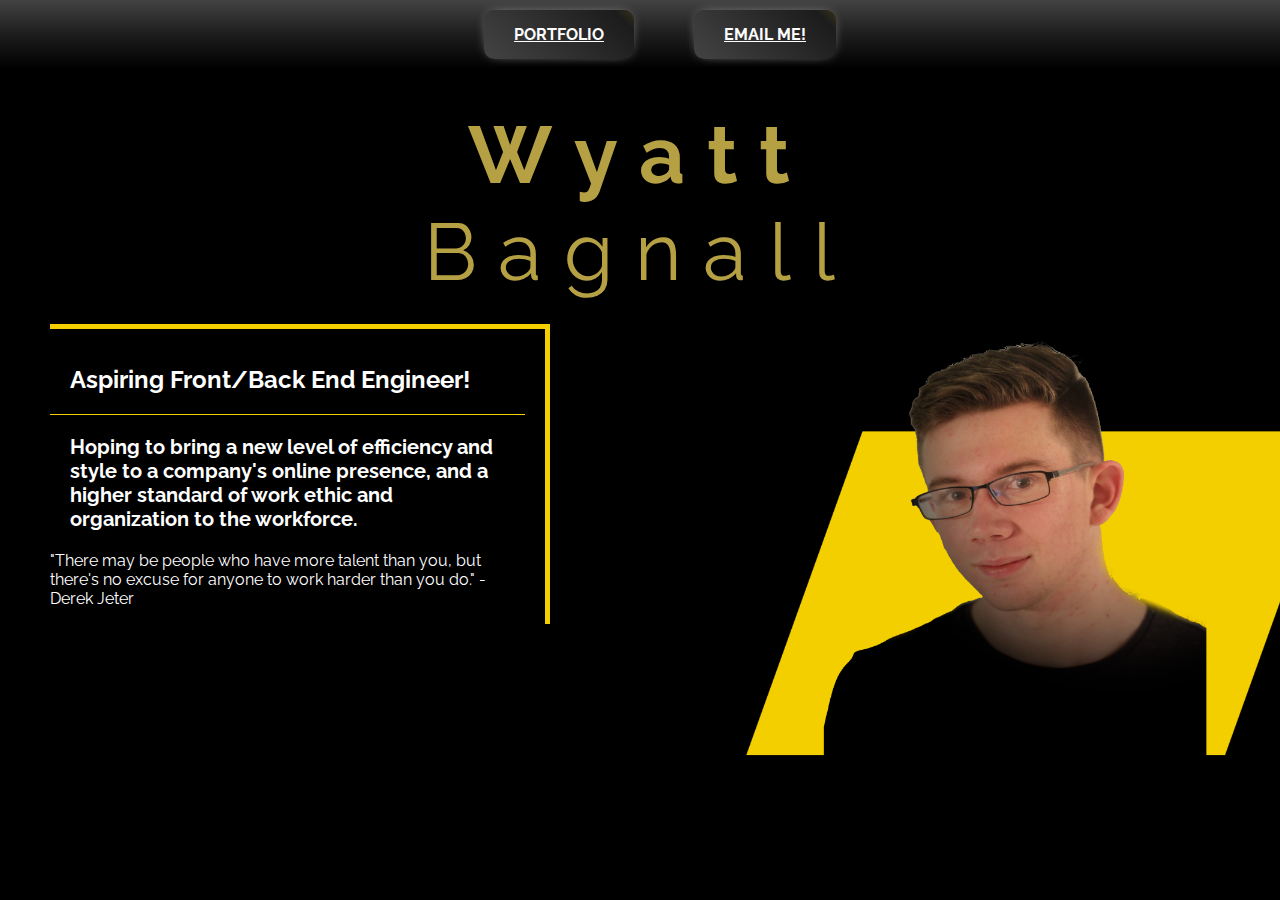
<file: index.html>
<html>
    <head>
        <meta name="viewport" content="width=device-width, initial-scale=1">
        <link rel="stylesheet" href="indexstyle.css">
    </head>
    <div class="Container">
    <body>
           <nav>
             <a class="button" href="portfolio.html">Portfolio</a> 
             <a class ="button" href="https://mail.google.com/mail/u/0/?fs=1&to=wyattbagnall03@gmail.com&su=SUBJECT&body=BODY&&tf=cm">Email Me!</a> 
           </nav>  
           <h1 class="heading">
            <div>
            <span class="spantext">
                <div class="wrapper">
                    <div id="L" class="letter">W</div>
                    <div class="shadow">W</div>
                </div>
                <div class="wrapper">
                    <div id="I" class="letter">y</div>
                    <div class="shadow">y</div>
                </div>
                <div class="wrapper">
                    <div id="G" class="letter">a</div>
                    <div class="shadow">a</div>
                </div>
                <div class="wrapper">
                    <div id="H" class="letter">t</div>
                    <div class="shadow">t</div>
                </div>
                <div class="wrapper">
                    <div id="H" class="letter">t</div>
                    <div class="shadow">t</div>
                </div>
                </div></span>
            </div>
            <div>
                <span class="spantext2">
                    <div class="wrapper2">
                        <div id="L" class="letter2">B</div>
                        <div class="shadow2">B</div>
                    </div>
                    <div class="wrapper2">
                        <div id="I" class="letter2">a</div>
                        <div class="shadow2">a</div>
                    </div>
                    <div class="wrapper2">
                        <div id="G" class="letter2">g</div>
                        <div class="shadow2">g</div>
                    </div>
                    <div class="wrapper2">
                        <div id="H" class="letter2">n</div>
                        <div class="shadow2">n</div>
                    </div>
                    <div class="wrapper2">
                        <div id="H" class="letter2">a</div>
                        <div class="shadow2">a</div>
                    </div>
                    <div class="wrapper2">
                        <div id="H" class="letter2">l</div>
                        <div class="shadow2">l</div>
                    </div>
                    <div class="wrapper2">
                        <div id="H" class="letter2">l</div>
                        <div class="shadow2">l</div>
                    </div>
                    </div></span>
            </div>
           </h1>     
            <div class="text">
                <h2 class="shoulder" id="s1"> Aspiring Front/Back End Engineer!</h2>
                <h2 class="shoulder" id="s2" style="font-size:20px"> Hoping to bring a new level of efficiency and style to a company's online presence, and a higher standard of work ethic and organization to the workforce.</h2>
                <p class="quote">"There may be people who have more talent than you, but there's no excuse for anyone to work harder than you do." -Derek Jeter</p>      
            </div>
        </div>
    </body>
</html>
</file>
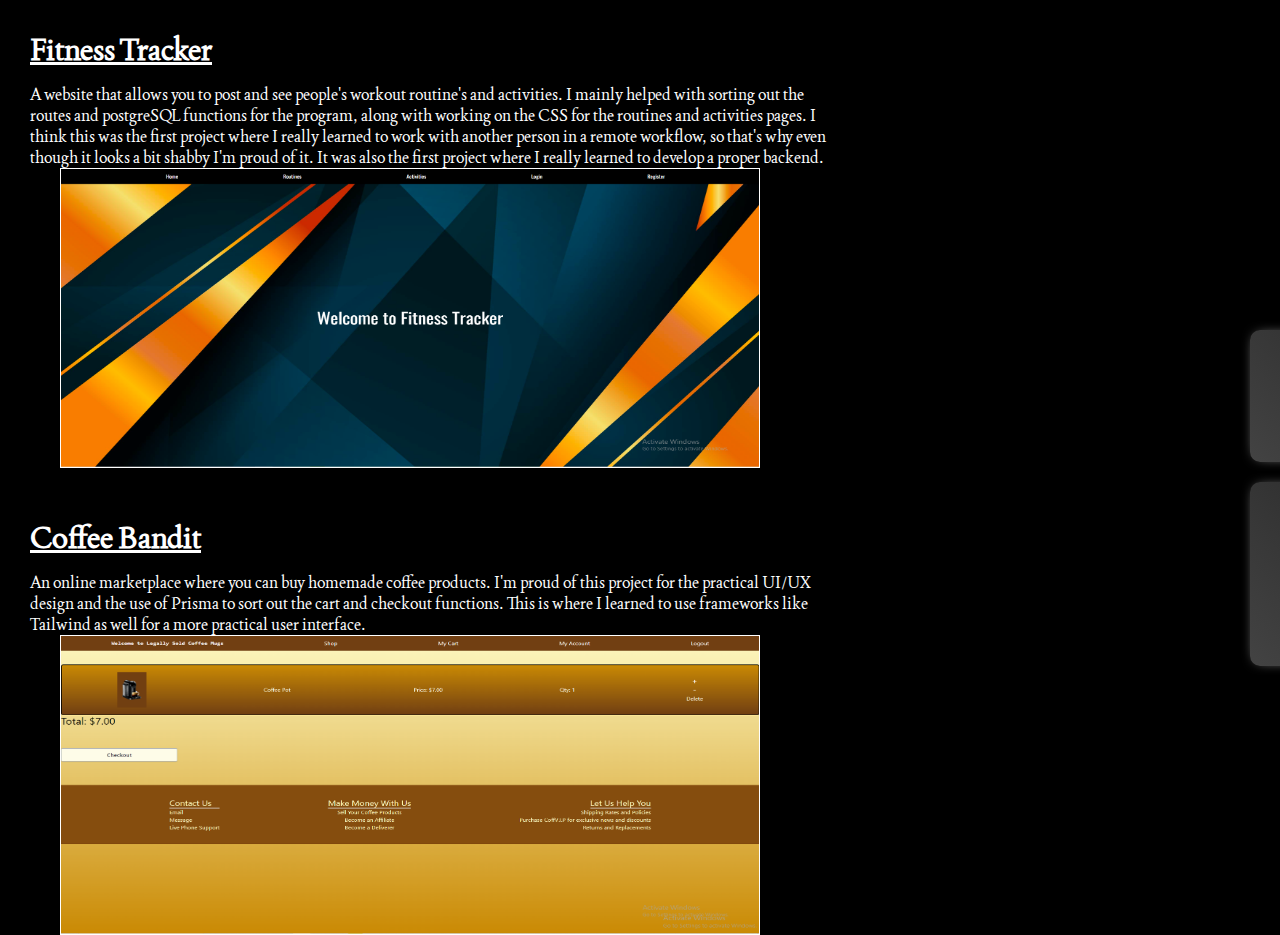
<file: portfolio.html>
<html>
    <head>
        <link rel="stylesheet" href="portstyle.css">
    </head>
    <body>
        <header>
            <div class="top">
                <h1 class="previous"><a class="button" href="index.html">Home</a> <a class ="button" href="https://mail.google.com/mail/u/0/?fs=1&to=wyattbagnall03@gmail.com&su=SUBJECT&body=BODY&&tf=cm">Email Me!</a></h1>
            </div>
                <main>
                <h2 class="first"> Fitness Tracker</h2>
                <p class="lorem">A website that allows you to post and see people's workout routine's and activities. I mainly helped with sorting out the routes and postgreSQL functions for the program, along with working on the CSS for
                    the routines and activities pages. I think this was the first project where I really learned to work with another person in a remote workflow, so that's why even though it looks a bit shabby I'm proud of it. It was also 
                    the first project where I really learned to develop a proper backend. 
                </p>
                <img class="fitness" src="fitnesstrackin.PNG">
                <div>
                <h2 class="second"> Coffee Bandit</h2>
                <p class="quam">An online marketplace where you can buy homemade coffee products. I'm proud of this project for the practical UI/UX design and the use of Prisma to sort out the cart and checkout functions.
                    This is where I learned to use frameworks like Tailwind as well for a more practical user interface. 
                </p>
                <img class="coffe" src="coffebandeet.PNG">
            </div>
            </main>
        </header>
    </body>
</html>
</file>
<file: indexstyle.css>
@import url('https://fonts.googleapis.com/css2?family=Raleway:wght@300&display=swap');
* {
    margin: 0px;
    padding: 0px;
    box-sizing:border-box;
    font-family: "Raleway", sans-serif;
}

body {
    background-image: url(wyatt_portfolio\ yellow.png);
    color: white;
    background-position: center;
    background-size: cover;
    animation: fadeIn 1s;
}

header {
    margin-top: 50px;
}

span {
  font-family: "Yanone Kaffeesatz";
  font-size: 40px;
  transform: translate(-50%,-50%);
  letter-spacing: 0.02em;
  text-align: center;
  color: #b5a043;
}

.heading {
    margin-top: 80px;
    position: absolute;
    left: 50%;
}

.spantext {
        font-family: "Yanone Kaffeesatz";
        font-size: 80px;
        display: flex;
        user-select: none;
}
    
        .wrapper {
            padding-right: 20px;
            padding-top: 20px;
        }
            .letter {
                transition: ease-out 1s;
                transform: translateY(40%);
            }

            .shadow {
                transform: scale(1, -1);
                color: #999;
                transition: ease-in 5s, ease-out 5s;
            }
                .shadow {
                    animation: textFade 3s;
                    opacity: 0;
                    transform: translateY(200%);
                }

.spantext2 {
                    font-family: "Yanone Kaffeesatz";
                    font-size: 80px;
                    display: flex;
                    position: absolute;
                    left: 50%;
                    bottom: 49%;
                    user-select: none;
            }
                
                    .wrapper2 {
                        padding-right: 20px;
                        padding-top: 20px;
                    }
                        .letter2 {
                            transition: ease-out 1s;
                            transform: translateY(40%);
                        }
            
                        .shadow2 {
                            transform: scale(1, -1);
                            color: #999;
                            transition: ease-in 5s, ease-out 5s;
                        }
                            .shadow2 {
                                animation: textFade 3s;
                                opacity: 0;
                                transform: translateY(200%);
                            }

.text {
    display: flex;
    width: 500px;
    flex-direction: column;
    height: 300px;
    justify-content: center;
    margin-left: 50px;
    margin-top: 250px;
    border-top: solid 5px #F4CF00;
    border-right: solid 5px #F4CF00;
    padding-right: 20px;
}




nav {
    display: flex;
    justify-content: center;
    align-items: center;
    background-image: linear-gradient( #434343 0%, #1c1c1c  51%, #000000  100%);
    border-bottom: 5px solid black;
}

.button {
  margin: 10px;
  padding: 15px 30px;
  text-transform: uppercase;
  margin-left: 50px;
  transition: 0.5s;
  background-size: 200% auto;
  color: white;
  border-radius: 10px;
  border: 0px;
  font-weight: 700;
  box-shadow: 0px 0px 14px -7px #ffffff;
  background-image: linear-gradient(45deg, #434343 0%, #1c1c1c  51%, #F4CF00  100%);
  cursor: pointer;
  user-select: none;
  -webkit-user-select: none;
  touch-action: manipulation;
}

.button:hover {
  background-position: right center;
  color: #fff;
  text-decoration: none;
}

.button:after {
  transform: scale(0.95);
}

.shoulder {
    padding: 20px;
}

#s1 {
    border-bottom: 1px solid #F4CF00;
}

@media (min-width: 768px) {
  .button-64 {
    font-size: 24px;
    min-width: 196px;
  }
}

  @media (min-width: 768px) {
    .button-52 {
      padding: 13px 50px 13px;
    }
  }

@keyframes fadeIn {
    
    0% { opacity: 0; }
    100% { opacity: 1; }

  }

@keyframes textFade {
    0% {opacity: 0.3;}
    0% {transform: translateY(10%);}
     100% {opacity: 0;}
    100% {transform: translateY(150%);}
}

@keyframes textMove {
   0% {transition: ease-out 1s};
   0% {transform: translateY(40%)}
}

  .container {
    width: 100%;
  }
</file>
<file: portstyle.css>
@import url('https://fonts.googleapis.com/css2?family=Joan&display=swap');

* {
    box-sizing:border-box;
    margin: 0;
    padding: 0;
    font-family:'Joan';
}

h1 {
    display: flex;
    flex-direction: column;
    margin-left: 1800px;
    font-size: 40px;
    width: 1px;
    animation: fadeIn 5s;
}

main {
    margin-left: 30px;
    color: white;
    inline-size: 800px;
    overflow-wrap: break-word;
    margin-top: 80px;
    animation: fadeIn 5s;
}

@keyframes fadeIn {
    0% { opacity: 0; }
    100% { opacity: 1; }
  }

body {
    background: black;
    background-size: cover;
}

.first {
    margin-top: -50px;
    margin-bottom: 15px;
    text-decoration: underline;
    font-size: 30px;
}

.second {
    margin-top: 50px;
    margin-bottom: 15px;
    text-decoration: underline;
    font-size: 30px;
}

.fitness {
    border: solid white 1px;
    height: 300px;
    width: 700px;
    margin-left: 30px;

}

.previous {
    font-size: 15px;
    margin-top: 50px;
    margin-left: 1200px;
    position: absolute;
    top: 30%;
    height: 100px;
    width: 250px;
}

.button {
    display: flex;
    font-size: 40px;
    align-items: center;
    justify-content: center;
    margin: 10px;
    padding: 40px 200px;
    text-transform: uppercase;
    margin-left: 50px;
    transition: 0.5s;
    text-decoration: none;
    background-size: 200% auto;
    color: white;
    border-radius: 10px;
    border: 0px;
    box-shadow: 0px 0px 14px -7px #ffffff;
    background-image: linear-gradient(45deg, #434343 0%, #1c1c1c  51%, #F4CF00  100%);
    cursor: pointer;
    user-select: none;
    -webkit-user-select: none;
    touch-action: manipulation;
}

.button:hover {
    background-position: right center;
    color: #fff;
    text-decoration: none;
}

.coffe {
    border: solid white 1px;
    height: 300px;
    width: 700px;
    margin-left: 30px;
}

#logo {
    height: 20px;
    width: 20px;
}
</file>
